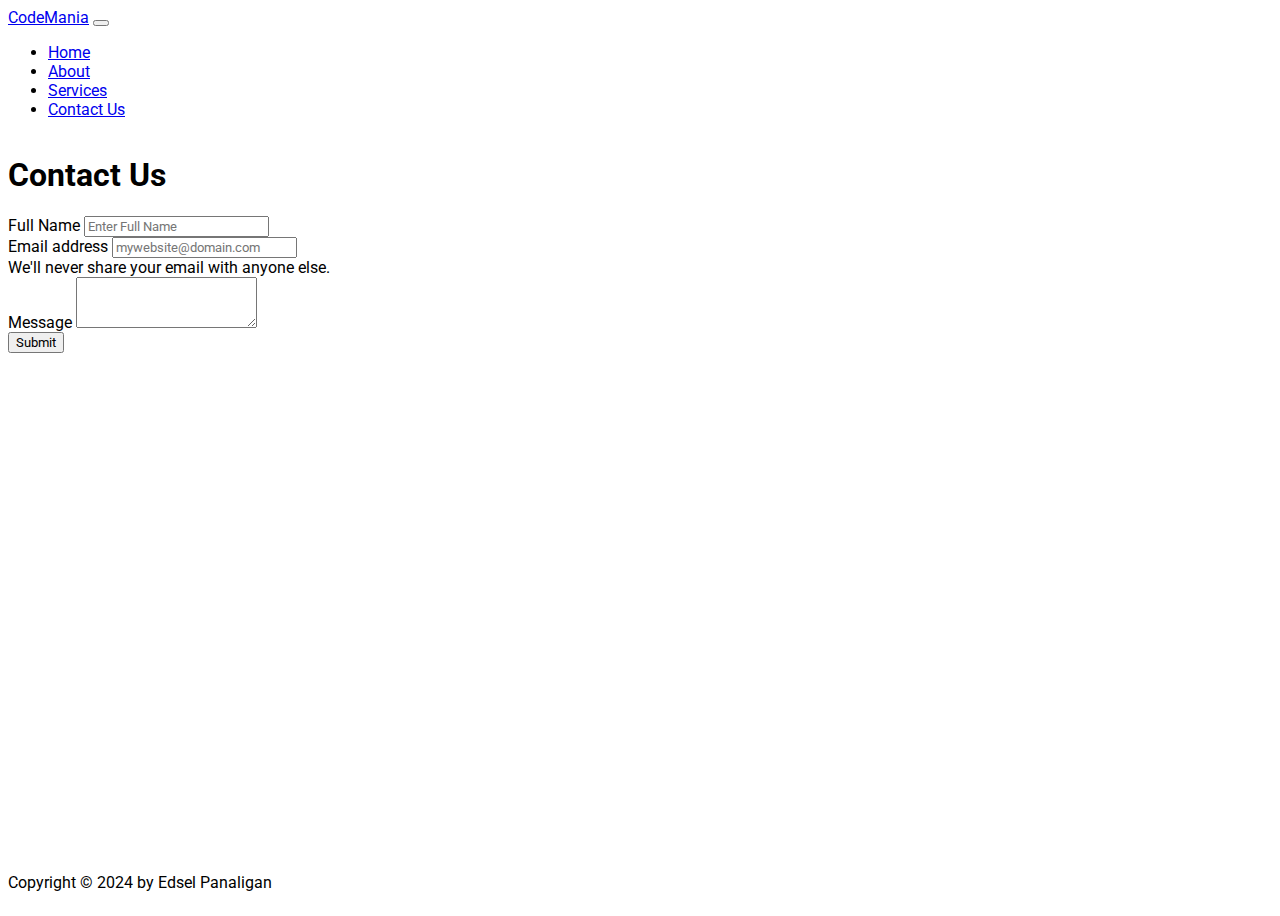
<file: contacts.html>
<!DOCTYPE html>
<html lang="en">
<head>
    <meta charset="UTF-8">
    <meta name="viewport" content="width=device-width, initial-scale=1.0">
    <link href="https://cdn.jsdelivr.net/npm/bootstrap@5.3.2/dist/css/bootstrap.min.css" rel="stylesheet" integrity="sha384-T3c6CoIi6uLrA9TneNEoa7RxnatzjcDSCmG1MXxSR1GAsXEV/Dwwykc2MPK8M2HN" crossorigin="anonymous"/>
    <link rel="stylesheet" href="styles.css"/>
    <script
      src="https://cdn.jsdelivr.net/npm/bootstrap@5.3.2/dist/js/bootstrap.bundle.min.js"
      integrity="sha384-C6RzsynM9kWDrMNeT87bh95OGNyZPhcTNXj1NW7RuBCsyN/o0jlpcV8Qyq46cDfL"
      crossorigin="anonymous"
    ></script>
    <title>Contact Us - CodeMania</title>
</head>
<body>

    <header class="navbar navbar-expand-lg navbar-dark bg-dark">
        <div class="container-xl">
          <a class="navbar-brand col-2 fw-bold" href="#"
            >Code<span class="text-primary">Mania</span></a
          >
          <button
            class="navbar-toggler"
            type="button"
            data-bs-toggle="collapse"
            data-bs-target="#navbarNavDropdown"
            aria-controls="navbarNavDropdown"
            aria-expanded="false"
            aria-label="Toggle navigation"
          >
            <span class="navbar-toggler-icon"></span>
          </button>
          <div class="collapse navbar-collapse" id="navbarNavDropdown">
            <ul class="navbar-nav col-12 nav-underline justify-content-end">
              <li class="nav-item">
                <a class="nav-link" aria-current="page" href="./index.html">Home</a>
              </li>
              <li class="nav-item">
                <a class="nav-link" href="./about.html">About</a>
              </li>
              <li class="nav-item">
                <a class="nav-link" href="./services.html">Services</a>
              </li>
              <li class="nav-item">
                <a class="nav-link active" href="./contacts.html">Contact Us</a>
              </li>
            </ul>
          </div>
        </div>
      </header>
    
    <main>
      <section class="container">

        <h1 class="my-5 text-center">Contact Us</h1>

        <form class="container w-75">
          <div class="mb-3">
            <label for="name" class="form-label">Full Name</label>
            <input type="text" id="name" class="form-control" placeholder="Enter Full Name">
          </div>
          <div class="mb-3">
            <label for="exampleInputEmail1" class="form-label">Email address</label>
            <input type="email" class="form-control" id="exampleInputEmail1" aria-describedby="emailHelp" placeholder="mywebsite@domain.com">
            <div id="emailHelp" class="form-text">We'll never share your email with anyone else.</div>
          </div>
          <div class="mb-3">
            <label for="exampleFormControlTextarea1" class="form-label">Message</label>
            <textarea class="form-control" id="exampleFormControlTextarea1" rows="3"></textarea>
          </div>
          <button type="submit" class="btn btn-primary">Submit</button>
        </form>     
      </section>
    </main>

    <footer>
      <div class="container-transparent w-100 p-3 bg-dark position-absolute top-100 start-50 translate-middle ">
        <p class="text-white text-center">Copyright © 2024 by Edsel Panaligan</p>
      </div>
    </footer>

</body>
</html>
</file>
<file: styles.css>
@import url('https://fonts.googleapis.com/css2?family=Roboto:wght@100;400&display=swap');

*{
    font-family: 'Roboto';
}

body{
    min-height: 100vh;
    display: flex;
    flex-direction: column;
}


footer{
    margin-top: auto;
}

.carousel-image{
    height:70vh;
}

.only-captions{
    display: none;
}

@media screen and (max-width:850px) {
    .carousel-image{
        height:50vh;
    }
}

@media screen and (max-width:600px) {
    #carouselExampleInterval{
        display: none;
    }

    .only-captions{
        display: block;
        padding: 3rem;
        text-align: center;
        color: white;
        background-image: url(https://usa.bootcampcdn.com/wp-content/uploads/sites/108/2021/03/CDG_blog_post_image_01-850x412.jpg);
        background-blend-mode: darken;
    }
}

.c-item{
    height: 100%;
    object-fit: cover;
    filter: brightness(0.5);
}

.caption-header > h1{
    font-size: 4rem;
    font-weight: bold;
}

.caption-header > p{
    font-size: 1.3rem;
    font-weight: lighter;
}

@media screen and (max-width:850px) {
    .caption-header > h1{
        font-size:2rem;
    }
}

#topic-section img{
    object-fit: cover;
    height: 100%;
}
</file>
